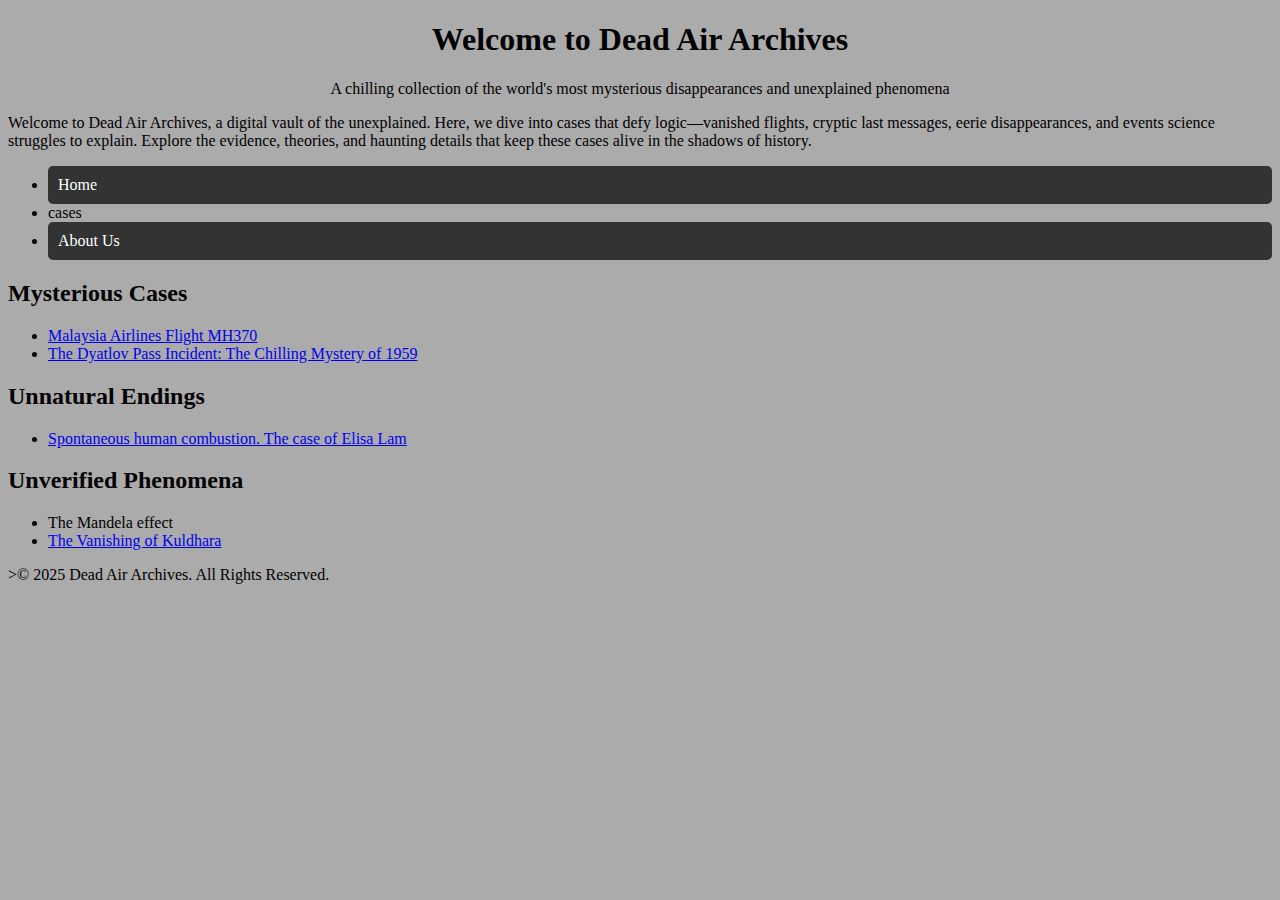
<file: Index.HTML>
<!DOCTYPE html>
<html lang="en">
  <head>
    <meta charset="UTF-8" />
    <meta name="viewport" content="width=device-width, initial-scale=1.0" />
    <title>Dead Air Archives</title>

    <link rel="stylesheet" href="DeadAir.css" />
  </head>

  <body>
    <header>
      <h1>Welcome to Dead Air Archives</h1>
      <p>
        A chilling collection of the world's most mysterious disappearances and
        unexplained phenomena
      </p>
    </header>

    <p>
      Welcome to Dead Air Archives, a digital vault of the unexplained. Here, we
      dive into cases that defy logic—vanished flights, cryptic last messages,
      eerie disappearances, and events science struggles to explain. Explore the
      evidence, theories, and haunting details that keep these cases alive in
      the shadows of history.
    </p>

    <nav>
      <ul>
        <li><a href="DeadAir.HTML">Home</a></li>
        <li>cases</li>
        <li><a href="About us.html">About Us</a></li>
      </ul>
    </nav>
    <main>
      <section>
        <h2>Mysterious Cases</h2>

        <ul>
          <li>
            <a href="Flight MH370.html">Malaysia Airlines Flight MH370</a>
          </li>

          <li>
            <a href="daytlov pass.html"
              >The Dyatlov Pass Incident: The Chilling Mystery of 1959</a
            >
          </li>
        </ul>
      </section>

      <section>
        <h2>Unnatural Endings</h2>

        <ul>
          <li>
            <a href="Spontaneous Human Combustion (SHC).html"
              >Spontaneous human combustion. The case of Elisa Lam</a
            >
          </li>
        </ul>
      </section>

      <section>
        <h2>Unverified Phenomena</h2>
        <ul>
          <li>The Mandela effect</li>
          <li>
            <a href="Vanishing Kuldhara.HTML"> The Vanishing of Kuldhara</a>
          </li>
        </ul>
      </section>
    </main>

    <script src="deadair.js"></script>
  </body>
  <footer>
    <p>>&copy; 2025 Dead Air Archives. All Rights Reserved.</p>
  </footer>
</html>
</file>
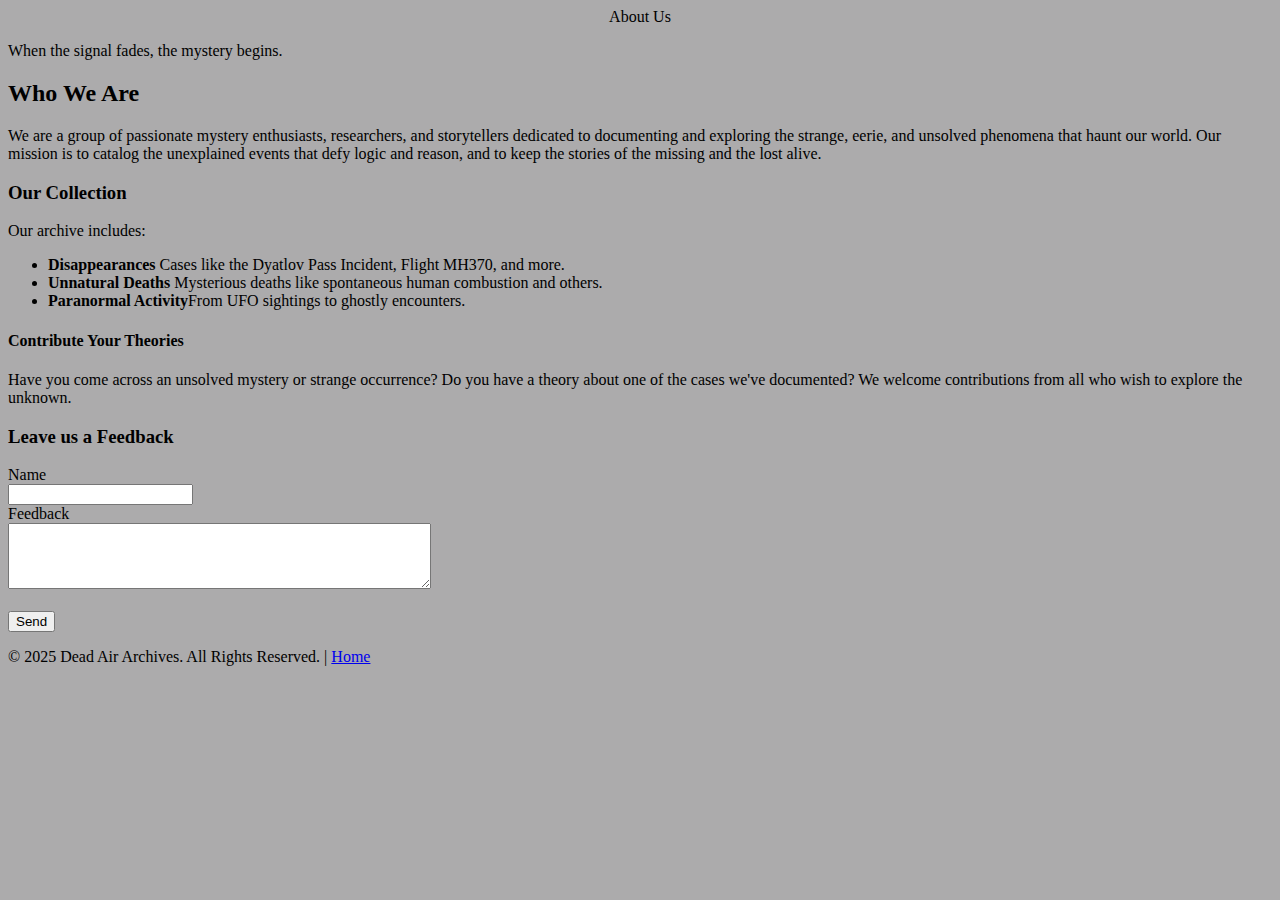
<file: About us.html>
<!DOCTYPE html>
<html lang="en">
  <head>
    <meta charset="UTF-8" />
    <meta name="viewport" content="width=device-width, initial-scale=1.0" />
    <title>About Dead Air Archives</title>
    <link rel="stylesheet" href="DeadAir.css" />
  </head>
  <body>
    <header>About Us</header>
    <p>When the signal fades, the mystery begins.</p>

    <main>
      <section>
        <h2>Who We Are</h2>
        <p>
          We are a group of passionate mystery enthusiasts, researchers, and
          storytellers dedicated to documenting and exploring the strange,
          eerie, and unsolved phenomena that haunt our world. Our mission is to
          catalog the unexplained events that defy logic and reason, and to keep
          the stories of the missing and the lost alive.
        </p>
      </section>
      <section>
        <h3>Our Collection</h3>
        <p>Our archive includes:</p>
        <ul>
          <li>
            <strong>Disappearances</strong> Cases like the Dyatlov Pass
            Incident, Flight MH370, and more.
          </li>
          <li>
            <strong>Unnatural Deaths</strong> Mysterious deaths like spontaneous
            human combustion and others.
          </li>
          <li>
            <strong>Paranormal Activity</strong>From UFO sightings to ghostly
            encounters.
          </li>
        </ul>
      </section>
      <section>
        <h4>Contribute Your Theories</h4>
        <p>
          Have you come across an unsolved mystery or strange occurrence? Do you
          have a theory about one of the cases we've documented? We welcome
          contributions from all who wish to explore the unknown.
        </p>
      </section>
    </main>

    <div class="comment-section">
      <h3>Leave us a Feedback</h3>
      <form id="comment-form">
        <label for="name">Name</label><br />
        <input type="text" id="name" name="name" /><br />
        <label for="comment">Feedback</label><br>

        <textarea id="comment" name="comment" rows="4" cols="50"></textarea
        ><br /><br />
        <button type="submit">Send</button>
      </form>
      <div id="comment-section"></div>
    </div>
    <footer>
      <p>
        &copy; 2025 Dead Air Archives. All Rights Reserved. |
        <a href="index.html">Home</a>
      </p>
    </footer>
  </body>
</html>
</file>
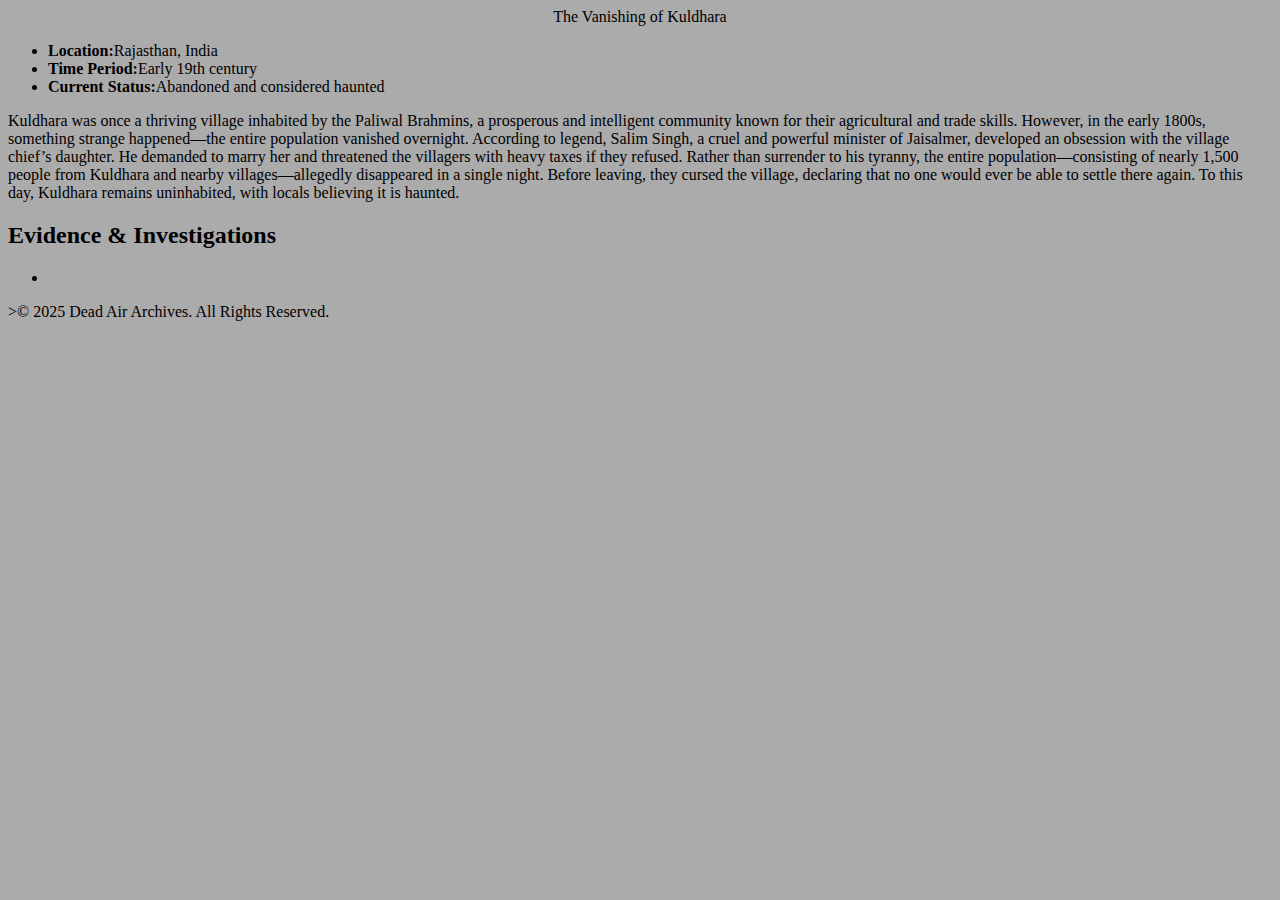
<file: Vanishing Kuldhara.HTML>
<!DOCTYPE html>
<html lang="en">
  <head>
    <meta charset="UTF-8" />
    <meta name="viewport" content="width=device-width, initial-scale=1.0" />
    <title>The Vanishing of Kuldhara (India)</title>
    <link rel="stylesheet" href="DeadAir.css" />
  </head>
  <body>
    <header>The Vanishing of Kuldhara</header>

    <main>
      <ul>
        <li><strong>Location:</strong>Rajasthan, India</li>

        <li><strong>Time Period:</strong>Early 19th century</li>
        <li>
          <strong>Current Status:</strong>Abandoned and considered haunted
        </li>
      </ul>

      <section>
        <p>
          Kuldhara was once a thriving village inhabited by the Paliwal
          Brahmins, a prosperous and intelligent community known for their
          agricultural and trade skills. However, in the early 1800s, something
          strange happened—the entire population vanished overnight. According
          to legend, Salim Singh, a cruel and powerful minister of Jaisalmer,
          developed an obsession with the village chief’s daughter. He demanded
          to marry her and threatened the villagers with heavy taxes if they
          refused. Rather than surrender to his tyranny, the entire
          population—consisting of nearly 1,500 people from Kuldhara and nearby
          villages—allegedly disappeared in a single night. Before leaving, they
          cursed the village, declaring that no one would ever be able to settle
          there again. To this day, Kuldhara remains uninhabited, with locals
          believing it is haunted.
        </p>

        <h2><strong>Evidence & Investigations </strong></h2>
        <ul>
          <li></li>
        </ul>
      </section>
    </main>
  </body>
  <footer><p>>&copy; 2025 Dead Air Archives. All Rights Reserved.</p></footer>
</html>
</file>
<file: DeadAir.css>
header {
    font-family: Georgia, 'Times New Roman', Times, serif;
text-align: center;

}

body {
    background-color: rgb(172, 171, 172);
    color: rgb(0, 0, 0);
font-family: 'Times New Roman', Times, serif;
cursor: url('https://cur.cursors-4u.net/cursors/cur-11/cur1009.cur'), auto; }

/* General navigation style */
nav .menu {
    list-style-type: none;
    padding: 0;
    margin: 0;
    display: flex;
    gap: 20px;
  }
  
  nav .menu > li {
    position: relative;
  }
  
  nav a {
    text-decoration: none;
    padding: 10px;
    display: block;
    color: white;
    background-color: #333;
    border-radius: 5px;
  }
  
  nav a:hover {
    background-color: #555;
  }
  
  /* Dropdown content */
  .dropdown-content {
    display: none;
    position: absolute;
    top: 40px;
    left: 0;
    background-color: #444;
    min-width: 200px;
    z-index: 1;
    border-radius: 5px;
    overflow: hidden;
  }
  
  .dropdown-content li a {
    background-color: #444;
    color: white;
    padding: 10px;
  }
  
  .dropdown:hover .dropdown-content {
    display: block;
  }
</file>
